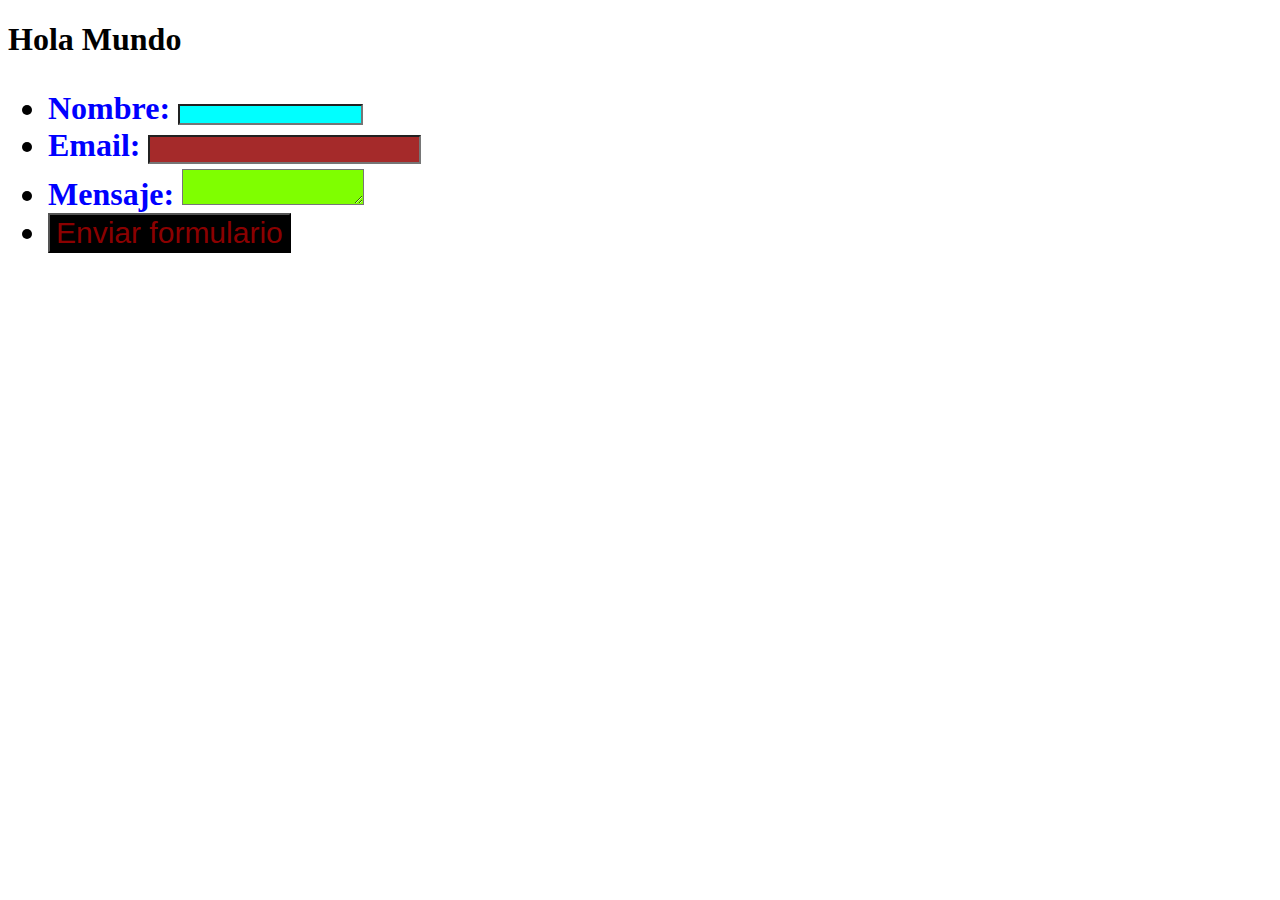
<file: index.html>
<!DOCTYPE html>
<html lang="en">
<head>
    <link rel="stylesheet" href="CSS/style.css">
    <meta charset="UTF-8">
    <meta http-equiv="X-UA-Compatible" content="IE=edge">
    <meta name="viewport" content="width=device-width, initial-scale=1.0">
    <title>Document</title>
</head>
<body>

    <h1> Hola Mundo <h1>
        <form>
        <ul>
            <li>

                <label for="name" id="letras">
                    Nombre:
                </label>

                <input type="text" id="name" name="id_user">

            </li>
            <li>

                <label for="email" id="letras">
                    Email:
                </label>

                <input type="email" id="email" name="user_mail">

            </li>
             
            <li>
                <label for="msg" id="letras">
                    Mensaje:
                </label>

                <textarea id="msg" name="user_message"></textarea>
            </li>
            <li class="button">
                <button type="submit" id="boton">
                    Enviar formulario
                </button>
            </li>

        </ul>
    </form>
</body>
</html>
</file>
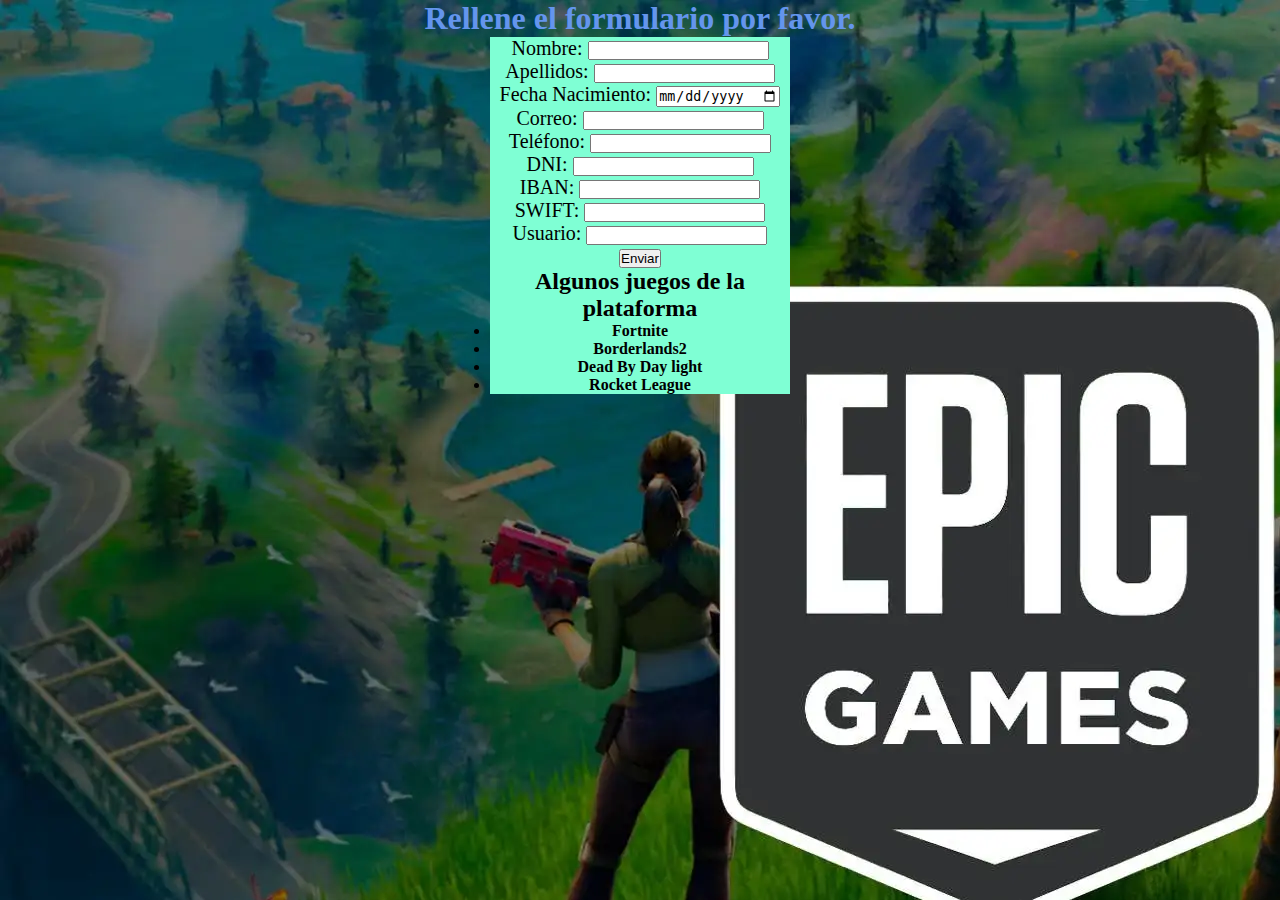
<file: formulario/formulario.html>
<!DOCTYPE html>
<html lang="en">

<head>
    <meta charset="UTF-8">
    <meta http-equiv="X-UA-Compatible" content="IE=edge">
    <meta name="viewport" content="width=device-width, initial-scale=1.0">
    <title>Epic Games</title>
    <link rel="stylesheet" href="css/mycss.css">
    <style>
        * {
            margin: 0;
            padding: 0;
        }

        .contenedor-principal {
            background-image: url('./images/epic.jpg');
            height: 100vh;
        }
    </style>
</head>

<body>
    <div class="contenedor-principal">
        <h1>Rellene el formulario por favor.</h1>

        <form name="form" id="form" action="#" method="POST">

            <p>Nombre:
                <input type="text" name="nombre" required id="nombre">
                
            </p>
            <p>Apellidos:
                <input type="text" name="apellido" required id="apellido">
                
            </p>
            <p>Fecha Nacimiento:
                <input type="date" name="fecha" required id="fecha">
            </p>
            <p>
                Correo:
                <input type="email" name="email" id="email" required>
            </p>
            <p>
                Teléfono:
                <input type="number" name="tlf" id="tlf" required>
            </p>
            <p>
                DNI:
                <input type="text" name="dni" id="dni" required>
            </p>
            <p>
                IBAN:
                <input type="text" name="IBAN" id="IBAN" required>
            </p>
            <p>
                SWIFT:
                <input type="text" name="swift" id="swift" required>
            </p>
            <p>
                Usuario:
                <input type="text" name="usuario" id="usuario" required>
            </p>
            <p>
                <button onclick="validacion();">Enviar</button> 

            </p>
            <p>
            <h2>Algunos juegos de la plataforma</h2>
            <ul>
                <li><b>Fortnite</b></li>
                <li><b>Borderlands2</b></li>
                <li><b>Dead By Day light</b></li>
                <li><b>Rocket League</b></li>
            </ul>
            </p>








        </form>
        <script>
            const formulario = document.getElementById("form");

            formulario.addEventListener("submit", function (event) {

                event.preventDefault();
                console.log(event);
                

            })
        </script>
        <script src="js/myscript.js"></script>
    </div>
</body>

</html>
</file>
<file: CSS/style.css>
#name {
    background-color: aqua;
}

#email {
    background-color: brown;
    font-size: 20px;
}

#msg{
    color: brown;
    background-color: chartreuse;
    margin-top: 5px;
   

}

#letras{

color: blue;


}

#boton{
    color: darkred;
    background-color: black;
    font-size: 30px;
}
</file>
<file: formulario/css/mycss.css>
form{
    margin: 0 auto;
    width: 300px;
    text-align: center;
    background-color: aquamarine;
}

body{
    background-color:darksalmon;
}

p{
    color: black;
    font-size: 20px;
    
}

h1{
    color: cornflowerblue;
    text-align: center;
}
</file>
